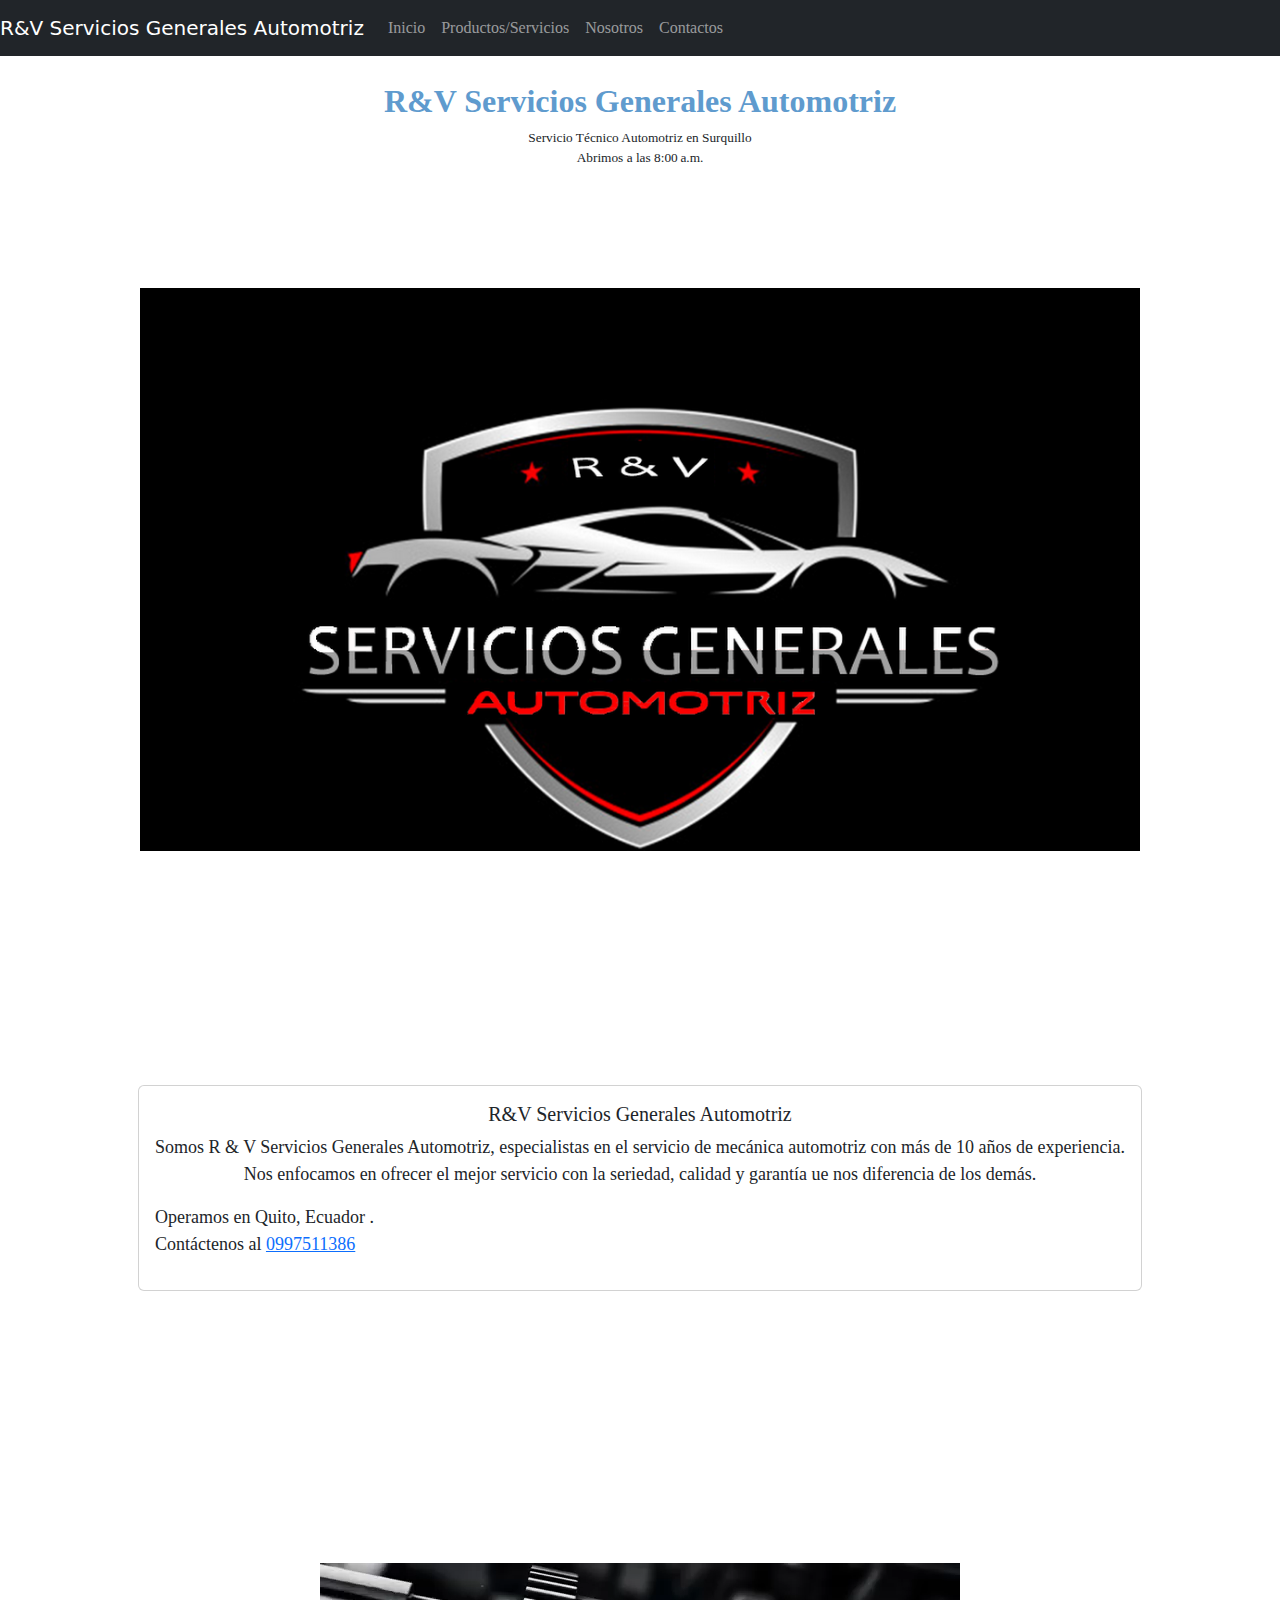
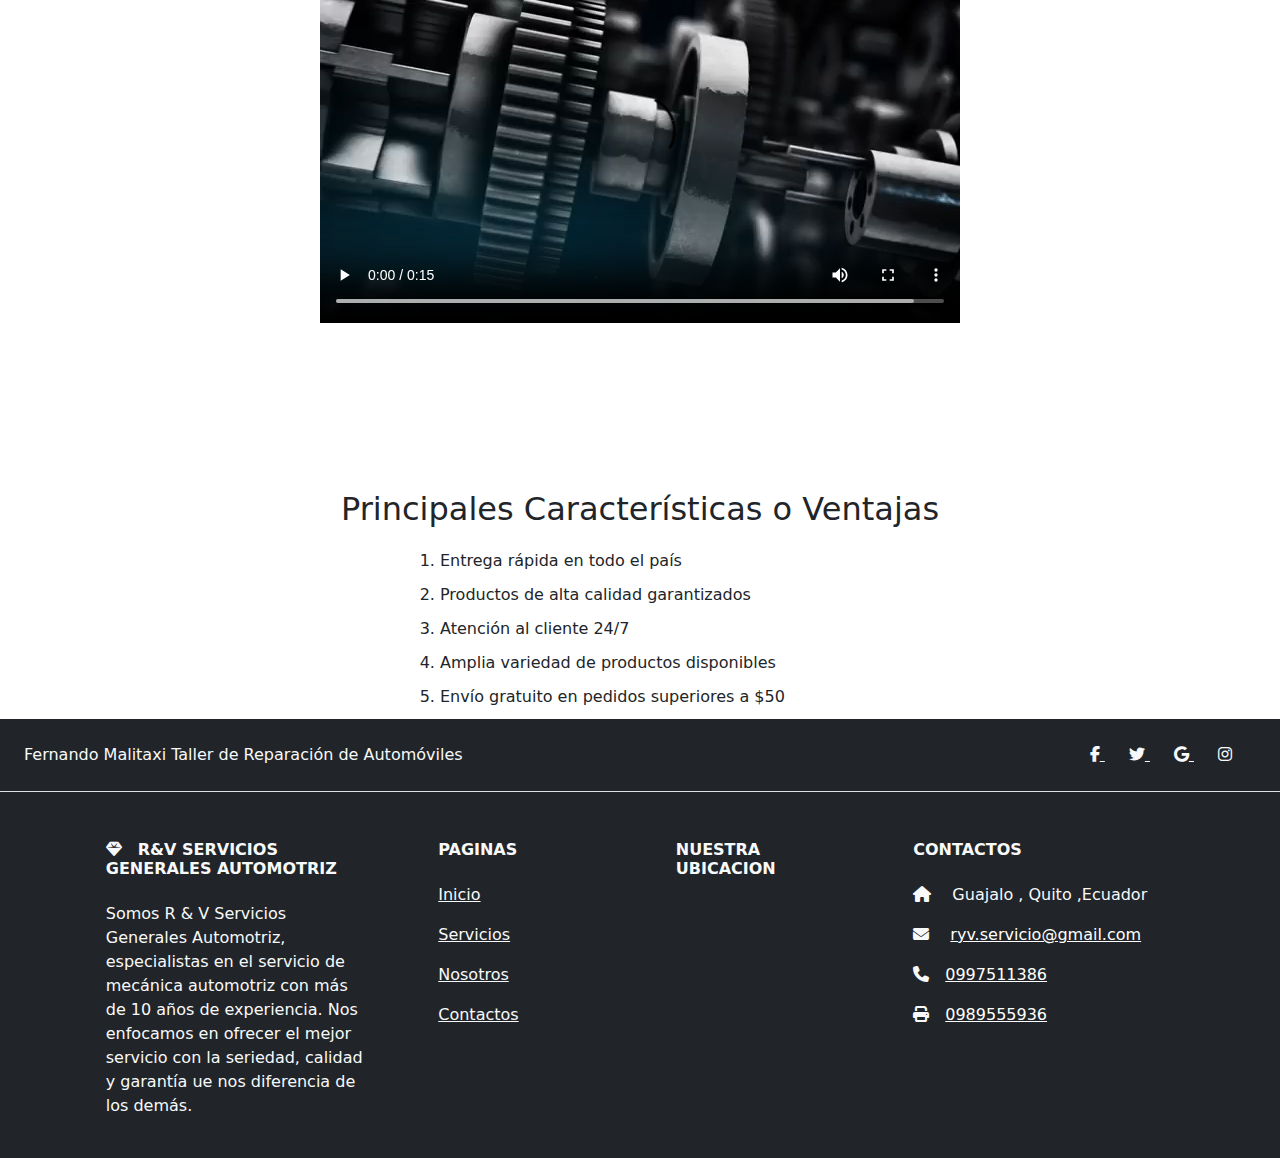
<file: index.html>
<!DOCTYPE html>
<html lang="en">

<head>
    <meta charset="UTF-8">
    <meta name="viewport" content="width=device-width, initial-scale=1.0">
    <title>Mecanica</title>
    <link rel="icon" href="assets/img/mecanica.png">
    <link rel="stylesheet" href="styles/styles.css">
    <link rel="stylesheet" href="styles/bootstrap/bootstrap.min.css">
    <link rel="stylesheet" href="https://cdnjs.cloudflare.com/ajax/libs/font-awesome/6.5.1/css/all.min.css">
    <script src="styles/bootstrap/bootstrap.bundle.min.js"></script>
</head>

<body>
    <header>
        <nav class="navbar navbar-expand-lg navbar-dark bg-dark ">
            <a class="navbar-brand" href="#">R&V Servicios Generales Automotriz</a>
            <button class="navbar-toggler" type="button" data-toggle="collapse" data-target="#navbarSupportedContent"
                aria-controls="navbarSupportedContent" aria-expanded="false" aria-label="Toggle navigation">
                <span class="navbar-toggler-icon"></span>
            </button>
            <div class="collapse navbar-collapse" id="navbarSupportedContent">
                <ul class="navbar-nav mr-auto" id="txt">
                    <li class="nav-item active">
                        <a class="nav-link" href="index.html">Inicio</a>
                    </li>
                    <li class="nav-item">
                        <a class="nav-link" href="productos.html">Productos/Servicios</a>
                    </li>
                    <li class="nav-item">
                        <a class="nav-link" href="nosotros.html">Nosotros</a>
                    </li>
                    <li class="nav-item">
                        <a class="nav-link" href="contacto.html">Contactos</a>
                    </li>
                </ul>
            </div>
        </nav>
        <div class="col-md-12 title">
            <h2><b>R&V Servicios Generales Automotriz</b></h2>
            <p>Servicio Técnico Automotriz en Surquillo <br> Abrimos a las 8:00 a.m.</p>
        </div>
        <div class="container_i">
            <div class="col-md-2"></div>
            <div class="col-md-6 d-flex justify-content-center align-items-center">
                <img src="assets/img/mecanica.png" width="1000px">
            </div>
            <div class="col-md-2"></div>
        </div>
    </header>
    <main>
        <div class="container_t">
            <div class="card text-center">
                <div class="card-body">
                    <h5 class="card-title">R&V Servicios Generales Automotriz</h5>
                    <p class="card-text"> Somos R & V Servicios Generales Automotriz, especialistas en el servicio
                        de mecánica automotriz con más de 10 años de experiencia. <br>
                        Nos enfocamos en ofrecer el mejor servicio con la seriedad, calidad y garantía
                        ue nos diferencia de los demás. <br>
                    <p style="text-align: left;">Operamos en Quito, Ecuador . <br>Contáctenos al <a
                            href="tel:+">0997511386</a></p>
                    </p>
                </div>
            </div>
        </div>
        <div class="container_v">
            <div class="col-md-2"></div>
            <div class="col-md-6 d-flex justify-content-center align-items-center">
                <video controls src="assets/video/intro.mp4" width="5000px"></video>
            </div>
            <div class="col-md-2"></div>
        </div>
        <div class="container_l">
            <h2>Principales Características o Ventajas</h2>
            <ol class="caracteristicas">
                <li>Entrega rápida en todo el país</li>
                <li>Productos de alta calidad garantizados</li>
                <li>Atención al cliente 24/7</li>
                <li>Amplia variedad de productos disponibles</li>
                <li>Envío gratuito en pedidos superiores a $50</li>
            </ol>
        </div>
    </main>
    <footer class="text-center text-lg-start bg-dark text-light">
        <section class="d-flex justify-content-center justify-content-lg-between p-4 border-bottom">
            <div class="me-5 d-none d-lg-block">
                <span>Fernando Malitaxi</span>
                <span>Taller de Reparación de Automóviles</span>
            </div>
            <div>
                <a href="https://www.facebook.com/?locale=es_LA" target="_blank" class="me-4 text-reset">
                    <i class="fab fa-facebook-f"></i>
                </a>
                <a href="https://twitter.com/?lang=es"  target="_blank" class="me-4 text-reset">
                    <i class="fab fa-twitter"></i>
                </a>
                <a href="https://www.google.com/"  target="_blank" class="me-4 text-reset">
                    <i class="fab fa-google"></i>
                </a>
                <a href="https://www.instagram.com/"   target="_blank" class="me-4 text-reset">
                    <i class="fab fa-instagram"></i>
                </a>
            </div>
        </section>

        <section class="">
            <div class="container text-center text-md-start mt-5">
                <div class="row mt-3">
                    <div class="col-md-3 col-lg-4 col-xl-3 mx-auto mb-4">
                        <h6 class="text-uppercase fw-bold mb-4">
                            <i class="fas fa-gem me-3"></i>R&V Servicios Generales Automotriz
                        </h6>
                        <p>
                            Somos R & V Servicios Generales Automotriz, especialistas en el servicio de mecánica
                            automotriz con más de 10 años de experiencia.
                            Nos enfocamos en ofrecer el mejor servicio con la seriedad, calidad y garantía ue nos
                            diferencia de los demás.
                        </p>
                    </div>
                    <div class="col-md-2 col-lg-2 col-xl-2 mx-auto mb-4">
                        <h6 class="text-uppercase fw-bold mb-4">
                            Paginas
                        </h6>
                        <p>
                            <a href="index.html" class="text-reset">Inicio</a>
                        </p>
                        <p>
                            <a href="productos.html" class="text-reset">Servicios</a>
                        </p>
                        <p>
                            <a href="nosotros.html" class="text-reset">Nosotros</a>
                        </p>
                        <p>
                            <a href="contacto.html" class="text-reset">Contactos</a>
                        </p>
                    </div>
                    <div class="col-md-3 col-lg-2 col-xl-2 mx-auto mb-4">
                        <h6 class="text-uppercase fw-bold mb-4">Nuestra ubicacion</h6>
                        <div class="map-container">
                            <iframe
                                src="https://www.google.com/maps/embed?pb=!1m18!1m12!1m3!1d7979.541258671631!2d-78.53299452147003!3d-0.2801429841964349!2m3!1f0!2f0!3f0!3m2!1i1024!2i768!4f13.1!3m3!1m2!1s0x91d5988a8bf96945%3A0x14e40b42a0e47c75!2sGuajalo%2C%20Quito!5e0!3m2!1ses-419!2sec!4v1709213907697!5m2!1ses-419!2sec"
                                width="250" height="200" style="border:0;" allowfullscreen="" loading="lazy"
                                referrerpolicy="no-referrer-when-downgrade"></iframe>
                        </div>
                    </div>
                    <div class="col-md-4 col-lg-3 col-xl-3 mx-auto mb-md-0 mb-4">
                        <h6 class="text-uppercase fw-bold mb-4">Contactos</h6>
                        <p><i class="fas fa-home me-3"></i> Guajalo , Quito ,Ecuador</p>
                        <p>
                            <i class="fas fa-envelope me-3"></i>
                            <a href="mailto:" style="color: white;">ryv.servicio@gmail.com</a>
                        </p>
                        <p><i class="fas fa-phone me-3"></i><a href="tel:+593" style="color: white;">0997511386</a></p>
                        <p><i class="fas fa-print me-3"></i><a href="tel:+593" style="color: white;">0989555936</a></p>
                    </div>
                </div>
            </div>
        </section>
    </footer>
</body>

</html>
</file>
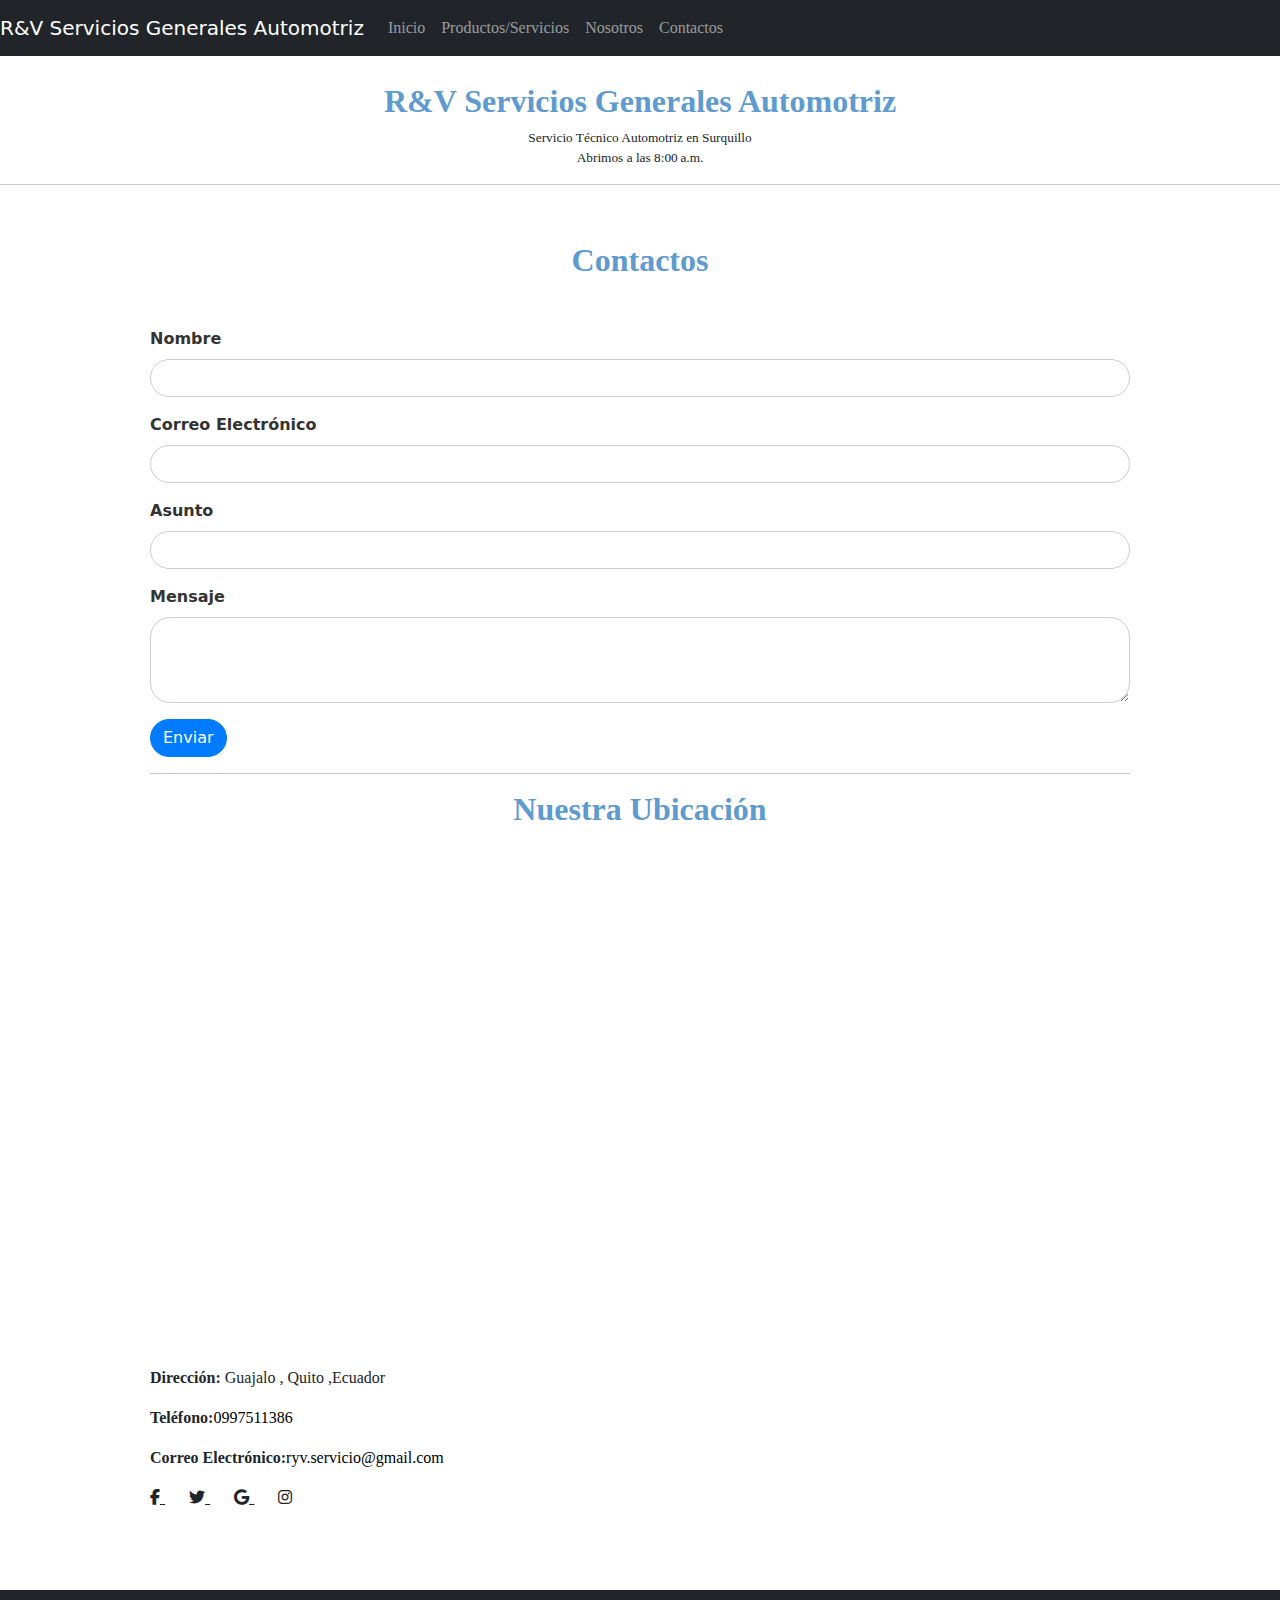
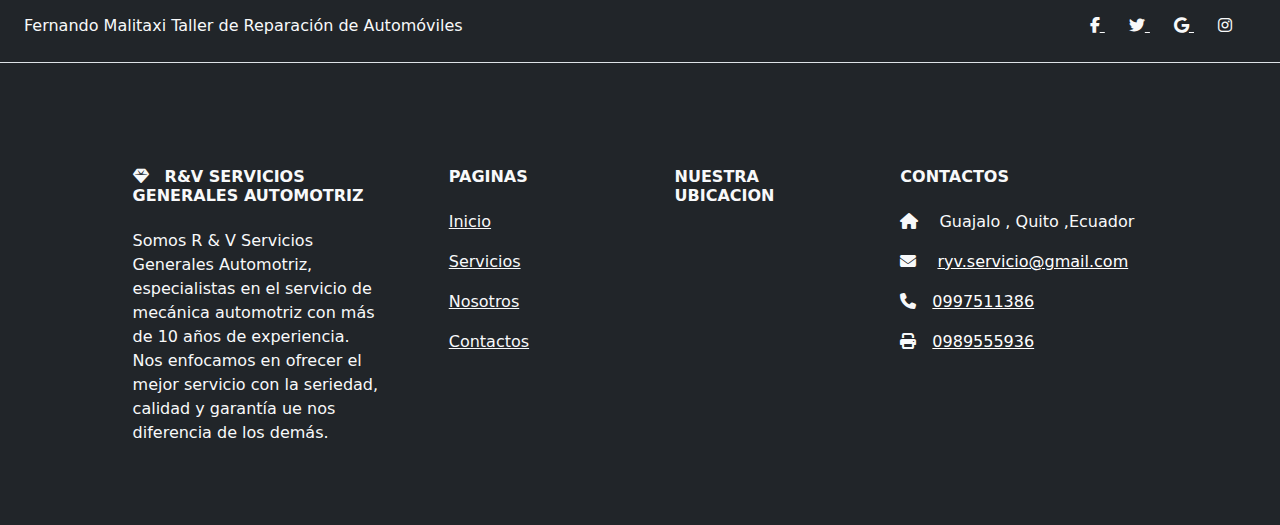
<file: contacto.html>
<!DOCTYPE html>
<html lang="en">

<head>
    <meta charset="UTF-8">
    <meta name="viewport" content="width=device-width, initial-scale=1.0">
    <title>Mecanica</title>
    <link rel="icon" href="assets/img/mecanica.png">
    <link rel="stylesheet" href="styles/styles.css">
    <link rel="stylesheet" href="styles/bootstrap/bootstrap.min.css">
    <link rel="stylesheet" href="https://cdnjs.cloudflare.com/ajax/libs/font-awesome/6.5.1/css/all.min.css">
    <script src="styles/bootstrap/bootstrap.bundle.min.js"></script>
    <style>
        .container {
            padding: 40px;
        }
        .form-label {
            color: #333;
            font-weight: bold;
        }
        .form-control {
            border-radius: 20px;
            border-color: #ccc;
        }
        .btn-primary {
            border-radius: 20px;
            background-color: #007bff;
            border-color: #007bff;
        }
        .btn-primary:hover {
            background-color: #0056b3;
            border-color: #0056b3;
        }
        .map-container {
            margin-top: 40px;
        }
        .contact-info {
            margin-top: 40px;
            font-family: 'Times New Roman', Times, serif;
        }
        .social-links a {
            margin-right: 10px;
        }
        .social-links a i {
            font-size: 20px;
        }
    </style>
</head>

<body>
    <header>
        <nav class="navbar navbar-expand-lg navbar-dark bg-dark ">
            <a class="navbar-brand" href="#">R&V Servicios Generales Automotriz</a>
            <button class="navbar-toggler" type="button" data-toggle="collapse" data-target="#navbarSupportedContent"
                aria-controls="navbarSupportedContent" aria-expanded="false" aria-label="Toggle navigation">
                <span class="navbar-toggler-icon"></span>
            </button>
            <div class="collapse navbar-collapse" id="navbarSupportedContent">
                <ul class="navbar-nav mr-auto" id="txt">
                    <li class="nav-item active">
                        <a class="nav-link" href="index.html">Inicio</a>
                    </li>
                    <li class="nav-item">
                        <a class="nav-link" href="productos.html">Productos/Servicios</a>
                    </li>
                    <li class="nav-item">
                        <a class="nav-link" href="nosotros.html">Nosotros</a>
                    </li>
                    <li class="nav-item">
                        <a class="nav-link" href="contacto.html">Contactos</a>
                    </li>
                </ul>
            </div>
        </nav>
        <div class="col-md-12 title">
            <h2><b>R&V Servicios Generales Automotriz</b></h2>
            <p>Servicio Técnico Automotriz en Surquillo <br> Abrimos a las 8:00 a.m.</p>
        </div>
    </header>
    <hr style="margin-top: -2%;">
    <main class="d-flex justify-content-center align-items-center">
        <div class="container" id="contactos">
            <h2 class="text-center"><b>Contactos</b></h2>
            <div class="container">        
                <!-- Formulario de Contacto -->
                <form action="#" method="post">
                    <div class="mb-3">
                        <label for="nombre" class="form-label">Nombre</label>
                        <input type="text" class="form-control" id="nombre" name="nombre" required>
                    </div>
                    <div class="mb-3">
                        <label for="email" class="form-label">Correo Electrónico</label>
                        <input type="email" class="form-control" id="email" name="email" required>
                    </div>
                    <div class="mb-3">
                        <label for="asunto" class="form-label">Asunto</label>
                        <input type="text" class="form-control" id="asunto" name="asunto" required>
                    </div>
                    <div class="mb-3">
                        <label for="mensaje" class="form-label">Mensaje</label>
                        <textarea class="form-control" id="mensaje" name="mensaje" rows="3" required></textarea>
                    </div>
                    <button type="submit" class="btn btn-primary">Enviar</button>
                </form>
                <hr>
                <h2 class="text-center"><b>Nuestra Ubicación</b></h2>
                <!-- Mapa de Ubicación -->
                <div class="map-container">
                    <iframe src="https://www.google.com/maps/embed?pb=!1m18!1m12!1m3!1d7979.541258671631!2d-78.53299452147003!3d-0.2801429841964349!2m3!1f0!2f0!3f0!3m2!1i1024!2i768!4f13.1!3m3!1m2!1s0x91d5988a8bf96945%3A0x14e40b42a0e47c75!2sGuajalo%2C%20Quito!5e0!3m2!1ses-419!2sec!4v1709213907697!5m2!1ses-419!2sec" width="1150" height="450" style="border:0;" allowfullscreen="" loading="lazy"></iframe>
                </div>
    
                <!-- Información de Contacto Adicional -->
                <div class="contact-info">
                    <p><strong>Dirección:</strong> Guajalo , Quito ,Ecuador</p>
                    <p><strong>Teléfono:</strong><a href="tel:+593" style="text-decoration: none; color: black  ;">0997511386</a></p>
                    <p><strong>Correo Electrónico:</strong><a href="mailto:" style="text-decoration: none; color: black;">ryv.servicio@gmail.com</a>
                    </p>
                </div>
    
                <!-- Enlaces a Redes Sociales -->
                <div>
                    <a href="https://www.facebook.com/?locale=es_LA" target="_blank" class="me-4 text-reset">
                        <i class="fab fa-facebook-f"></i>
                    </a>
                    <a href="https://twitter.com/?lang=es"  target="_blank" class="me-4 text-reset">
                        <i class="fab fa-twitter"></i>
                    </a>
                    <a href="https://www.google.com/"  target="_blank" class="me-4 text-reset">
                        <i class="fab fa-google"></i>
                    </a>
                    <a href="https://www.instagram.com/"   target="_blank" class="me-4 text-reset">
                        <i class="fab fa-instagram"></i>
                    </a>
                </div>
            </div>
        </div>
    </main>
    
    <footer class="text-center text-lg-start bg-dark text-light">
        <section class="d-flex justify-content-center justify-content-lg-between p-4 border-bottom">
            <div class="me-5 d-none d-lg-block">
                <span>Fernando Malitaxi</span>
                <span>Taller de Reparación de Automóviles</span>
            </div>
            <div>
                <a href="https://www.facebook.com/?locale=es_LA" target="_blank" class="me-4 text-reset">
                    <i class="fab fa-facebook-f"></i>
                </a>
                <a href="https://twitter.com/?lang=es"  target="_blank" class="me-4 text-reset">
                    <i class="fab fa-twitter"></i>
                </a>
                <a href="https://www.google.com/"  target="_blank" class="me-4 text-reset">
                    <i class="fab fa-google"></i>
                </a>
                <a href="https://www.instagram.com/"   target="_blank" class="me-4 text-reset">
                    <i class="fab fa-instagram"></i>
                </a>
            </div>
        </section>

        <section class="">
            <div class="container text-center text-md-start mt-5">
                <div class="row mt-3">
                    <div class="col-md-3 col-lg-4 col-xl-3 mx-auto mb-4">
                        <h6 class="text-uppercase fw-bold mb-4">
                            <i class="fas fa-gem me-3"></i>R&V Servicios Generales Automotriz
                        </h6>
                        <p>
                            Somos R & V Servicios Generales Automotriz, especialistas en el servicio de mecánica
                            automotriz con más de 10 años de experiencia.
                            Nos enfocamos en ofrecer el mejor servicio con la seriedad, calidad y garantía ue nos
                            diferencia de los demás.
                        </p>
                    </div>
                    <div class="col-md-2 col-lg-2 col-xl-2 mx-auto mb-4">
                        <h6 class="text-uppercase fw-bold mb-4">
                            Paginas
                        </h6>
                        <p>
                            <a href="index.html" class="text-reset">Inicio</a>
                        </p>
                        <p>
                            <a href="productos.html" class="text-reset">Servicios</a>
                        </p>
                        <p>
                            <a href="nosotros.html" class="text-reset">Nosotros</a>
                        </p>
                        <p>
                            <a href="contacto.html" class="text-reset">Contactos</a>
                        </p>
                    </div>
                    <div class="col-md-3 col-lg-2 col-xl-2 mx-auto mb-4">
                        <h6 class="text-uppercase fw-bold mb-4">Nuestra ubicacion</h6>
                        <div class="map-container">
                            <iframe
                                src="https://www.google.com/maps/embed?pb=!1m18!1m12!1m3!1d7979.541258671631!2d-78.53299452147003!3d-0.2801429841964349!2m3!1f0!2f0!3f0!3m2!1i1024!2i768!4f13.1!3m3!1m2!1s0x91d5988a8bf96945%3A0x14e40b42a0e47c75!2sGuajalo%2C%20Quito!5e0!3m2!1ses-419!2sec!4v1709213907697!5m2!1ses-419!2sec"
                                width="250" height="200" style="border:0;" allowfullscreen="" loading="lazy"
                                referrerpolicy="no-referrer-when-downgrade"></iframe>
                        </div>
                    </div>
                    <div class="col-md-4 col-lg-3 col-xl-3 mx-auto mb-md-0 mb-4">
                        <h6 class="text-uppercase fw-bold mb-4">Contactos</h6>
                        <p><i class="fas fa-home me-3"></i> Guajalo , Quito ,Ecuador</p>
                        <p>
                            <i class="fas fa-envelope me-3"></i>
                            <a href="mailto:" style="color: white;">ryv.servicio@gmail.com</a>
                        </p>
                        <p><i class="fas fa-phone me-3"></i><a href="tel:+593" style="color: white;">0997511386</a></p>
                        <p><i class="fas fa-print me-3"></i><a href="tel:+593" style="color: white;">0989555936</a></p>
                    </div>
                </div>
            </div>
        </section>
    </footer>
</body>

</html>
</file>
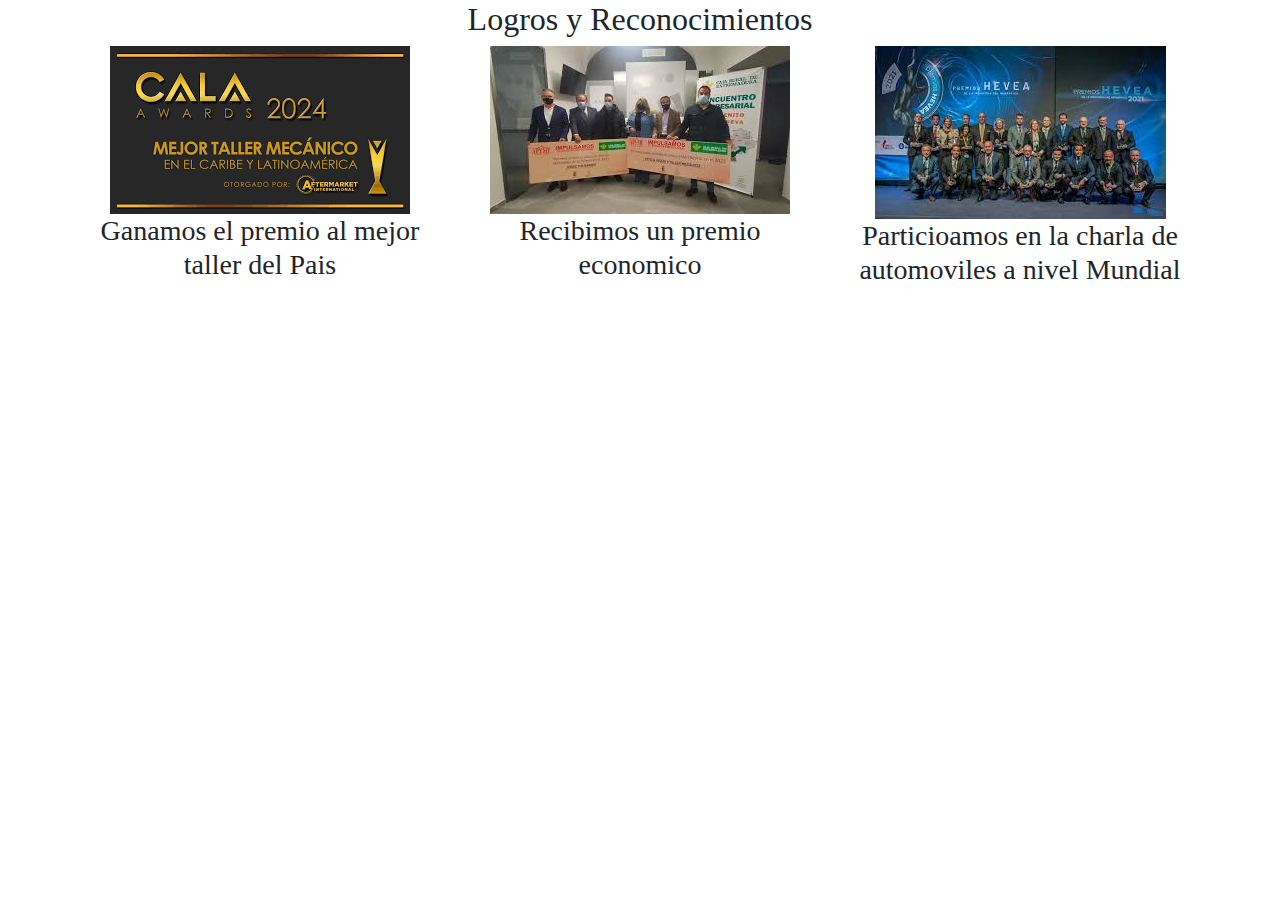
<file: logros.html>
<!DOCTYPE html>
<html lang="es">
<head>
  <meta charset="UTF-8">
  <meta name="viewport" content="width=device-width, initial-scale=1.0">
  <title>Logros y Reconocimientos</title>
  <!-- Bootstrap CSS -->
  <link href="https://stackpath.bootstrapcdn.com/bootstrap/4.5.2/css/bootstrap.min.css" rel="stylesheet">
  <style>
    .logros-list li {
      list-style-type: none;
    }
    .logro-item {
      margin-bottom: 20px;
    }
    h2{
        font-family: 'Times New Roman', Times, serif;
    }
    .logro-item h3{
        font-family: 'Times New Roman', Times, serif;
    }
  </style>
</head>
<body>
  <div class="container">
    <h2 class="text-center">Logros y Reconocimientos</h2>
    <div class="row">
      <div class="col-md-4">
        <div class="logro-item text-center">
          <img src="assets/img/p1.png" alt="Logro 2" class="img-fluid">
          <h3>Ganamos el premio al mejor taller del Pais</h3>
        </div>
      </div>
      <div class="col-md-4">
        <div class="logro-item text-center">
          <img src="assets/img/p2.jpg" alt="Logro 3" class="img-fluid">
          <h3>Recibimos un premio economico</h3>
        </div>
      </div>
      <div class="col-md-4">
        <div class="logro-item text-center">
          <img src="assets/img/p3.jpg" alt="Logro 2" class="img-fluid">
          <h3>Particioamos en la charla de automoviles a nivel Mundial</h3>
        </div>
      </div>
    </div>
  </div>
  <!-- Bootstrap JS y jQuery (opcional, si necesitas funcionalidades de Bootstrap como los modals o dropdowns) -->
  <script src="https://code.jquery.com/jquery-3.5.1.slim.min.js"></script>
  <script src="https://cdn.jsdelivr.net/npm/@popperjs/core@2.5.4/dist/umd/popper.min.js"></script>
  <script src="https://stackpath.bootstrapcdn.com/bootstrap/4.5.2/js/bootstrap.min.js"></script>
</body>
</html>
</file>
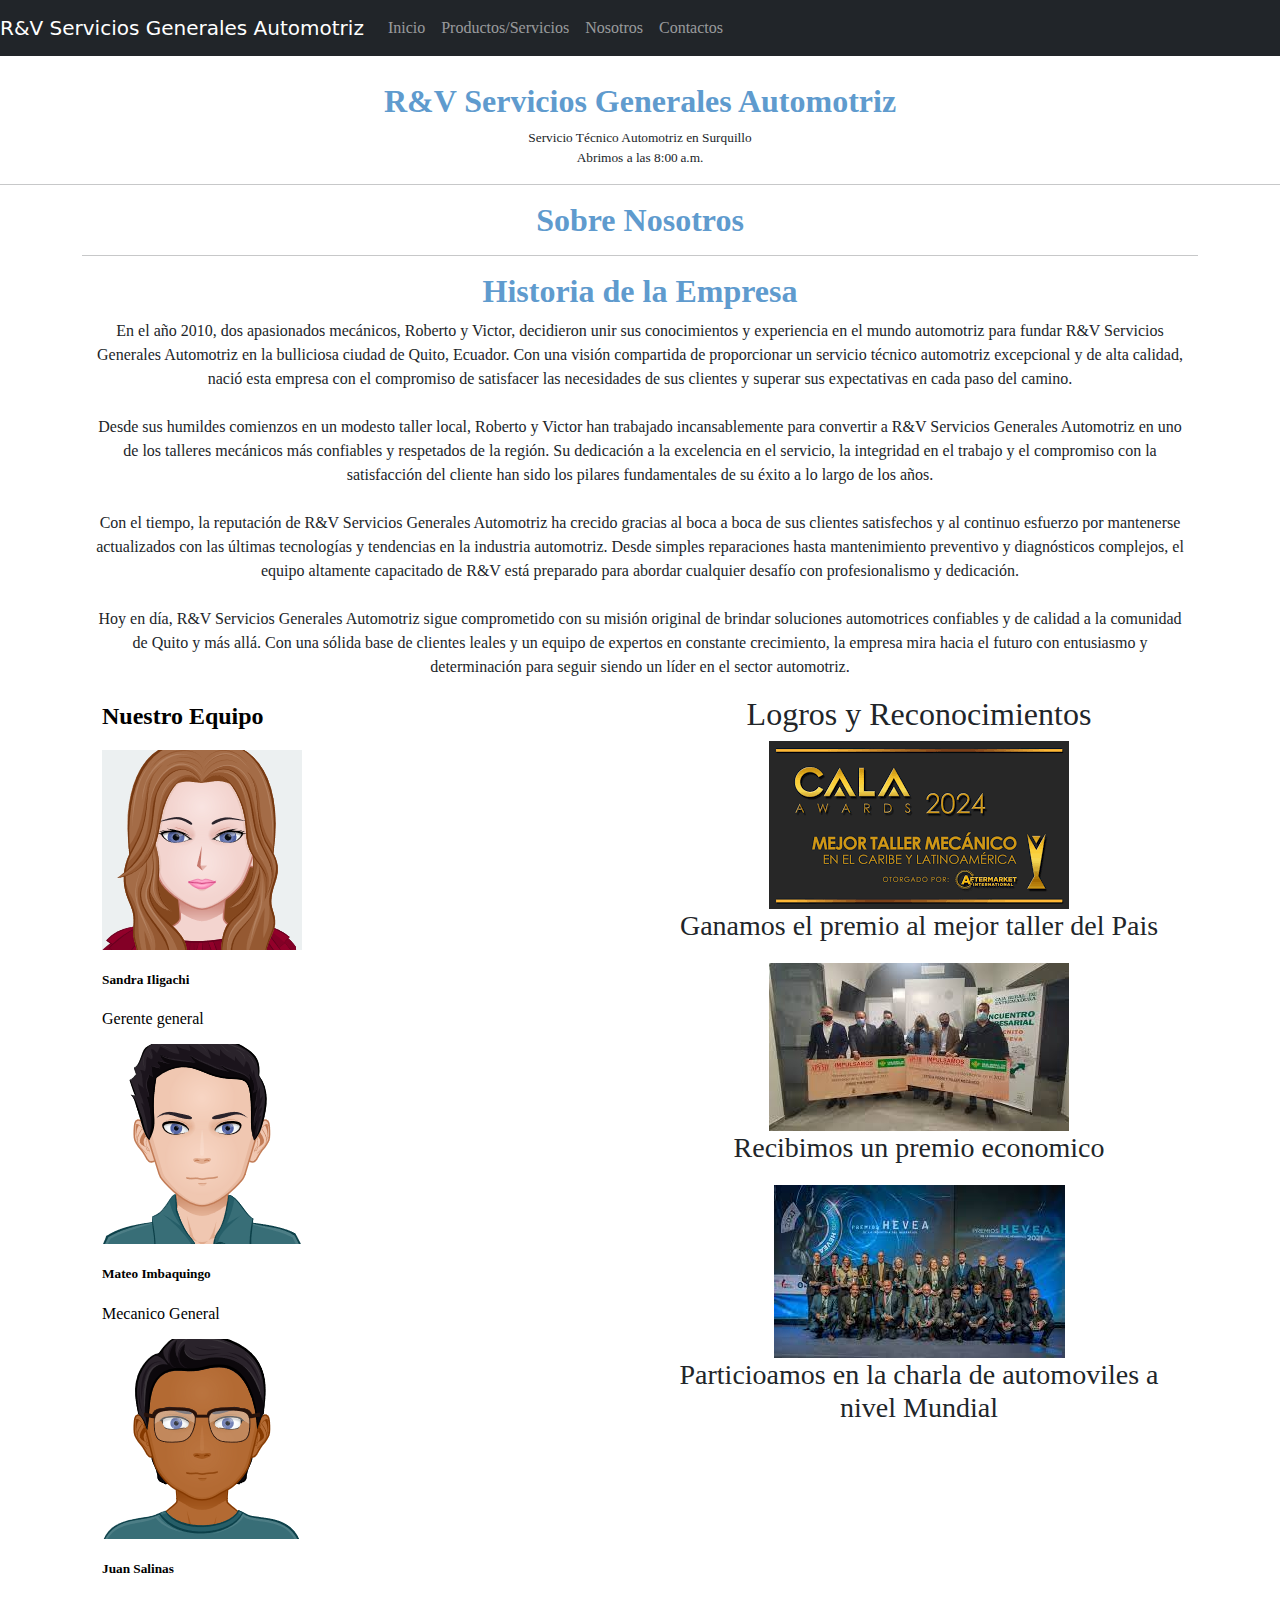
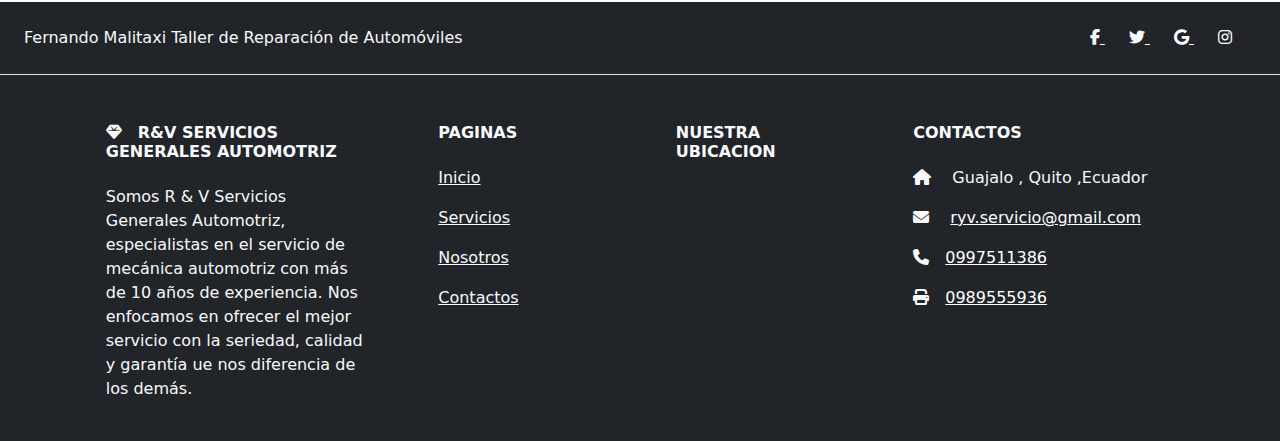
<file: nosotros.html>
<!DOCTYPE html>
<html lang="en">

<head>
    <meta charset="UTF-8">
    <meta name="viewport" content="width=device-width, initial-scale=1.0">
    <title>Mecanica</title>
    <link rel="icon" href="assets/img/mecanica.png">
    <link rel="stylesheet" href="styles/styles.css">
    <link rel="stylesheet" href="styles/bootstrap/bootstrap.min.css">
    <link rel="stylesheet" href="https://cdnjs.cloudflare.com/ajax/libs/font-awesome/6.5.1/css/all.min.css">
    <script src="styles/bootstrap/bootstrap.bundle.min.js"></script>
</head>

<body>
    <header>
        <nav class="navbar navbar-expand-lg navbar-dark bg-dark ">
            <a class="navbar-brand" href="#">R&V Servicios Generales Automotriz</a>
            <button class="navbar-toggler" type="button" data-toggle="collapse" data-target="#navbarSupportedContent"
                aria-controls="navbarSupportedContent" aria-expanded="false" aria-label="Toggle navigation">
                <span class="navbar-toggler-icon"></span>
            </button>
            <div class="collapse navbar-collapse" id="navbarSupportedContent">
                <ul class="navbar-nav mr-auto" id="txt">
                    <li class="nav-item active">
                        <a class="nav-link" href="index.html">Inicio</a>
                    </li>
                    <li class="nav-item">
                        <a class="nav-link" href="productos.html">Productos/Servicios</a>
                    </li>
                    <li class="nav-item">
                        <a class="nav-link" href="nosotros.html">Nosotros</a>
                    </li>
                    <li class="nav-item">
                        <a class="nav-link" href="contacto.html">Contactos</a>
                    </li>
                </ul>
            </div>
        </nav>
        <div class="col-md-12 title">
            <h2><b>R&V Servicios Generales Automotriz</b></h2>
            <p>Servicio Técnico Automotriz en Surquillo <br> Abrimos a las 8:00 a.m.</p>
        </div>
    </header>
    <hr style="margin-top: -2%;">
    <main>
        <div class="container" id="nosotros">
            <h2><b>Sobre Nosotros </b></h2>
            <hr>
            <div class="container">
                <!-- Historia de la empresa -->
                <h2><b>Historia de la Empresa</b></h2>
                <p style="text-align: center; font-family: 'Times New Roman', Times, serif;">
                    En el año 2010, dos apasionados mecánicos, Roberto y Victor, decidieron unir sus conocimientos y
                    experiencia en el mundo automotriz para fundar R&V Servicios Generales Automotriz en la bulliciosa
                    ciudad de Quito, Ecuador. Con una visión compartida de proporcionar un servicio técnico automotriz
                    excepcional y de alta calidad, nació esta empresa con el compromiso de satisfacer las necesidades de
                    sus clientes y superar sus expectativas en cada paso del camino.
                    <br><br>
                    Desde sus humildes comienzos en un modesto taller local, Roberto y Victor han trabajado
                    incansablemente para convertir a R&V Servicios Generales Automotriz en uno de los talleres mecánicos
                    más confiables y respetados de la región. Su dedicación a la excelencia en el servicio, la
                    integridad en el trabajo y el compromiso con la satisfacción del cliente han sido los pilares
                    fundamentales de su éxito a lo largo de los años.
                    <br><br>
                    Con el tiempo, la reputación de R&V Servicios Generales Automotriz ha crecido gracias al boca a boca
                    de sus clientes satisfechos y al continuo esfuerzo por mantenerse actualizados con las últimas
                    tecnologías y tendencias en la industria automotriz. Desde simples reparaciones hasta mantenimiento
                    preventivo y diagnósticos complejos, el equipo altamente capacitado de R&V está preparado para
                    abordar cualquier desafío con profesionalismo y dedicación.
                    <br><br>
                    Hoy en día, R&V Servicios Generales Automotriz sigue comprometido con su misión original de brindar
                    soluciones automotrices confiables y de calidad a la comunidad de Quito y más allá. Con una sólida
                    base de clientes leales y un equipo de expertos en constante crecimiento, la empresa mira hacia el
                    futuro con entusiasmo y determinación para seguir siendo un líder en el sector automotriz.
                </p>

                <div class="row">
                    <div class="col-md-6">
                        <!-- Primer iframe -->
                        <iframe src="equipo.html" width="100%" height="900" frameborder="0"></iframe>
                    </div>
                    <div class="col-md-6">
                        <!-- Segundo iframe -->
                        <iframe src="logros.html" width="100%" height="900" frameborder="0"></iframe>
                    </div>
                </div>
            </div>
        </div>
    </main>
    <footer class="text-center text-lg-start bg-dark text-light">
        <section class="d-flex justify-content-center justify-content-lg-between p-4 border-bottom">
            <div class="me-5 d-none d-lg-block">
                <span>Fernando Malitaxi</span>
                <span>Taller de Reparación de Automóviles</span>
            </div>
            <div>
                <a href="https://www.facebook.com/?locale=es_LA" target="_blank" class="me-4 text-reset">
                    <i class="fab fa-facebook-f"></i>
                </a>
                <a href="https://twitter.com/?lang=es"  target="_blank" class="me-4 text-reset">
                    <i class="fab fa-twitter"></i>
                </a>
                <a href="https://www.google.com/"  target="_blank" class="me-4 text-reset">
                    <i class="fab fa-google"></i>
                </a>
                <a href="https://www.instagram.com/"   target="_blank" class="me-4 text-reset">
                    <i class="fab fa-instagram"></i>
                </a>
            </div>
        </section>

        <section class="">
            <div class="container text-center text-md-start mt-5">
                <div class="row mt-3">
                    <div class="col-md-3 col-lg-4 col-xl-3 mx-auto mb-4">
                        <h6 class="text-uppercase fw-bold mb-4">
                            <i class="fas fa-gem me-3"></i>R&V Servicios Generales Automotriz
                        </h6>
                        <p>
                            Somos R & V Servicios Generales Automotriz, especialistas en el servicio de mecánica
                            automotriz con más de 10 años de experiencia.
                            Nos enfocamos en ofrecer el mejor servicio con la seriedad, calidad y garantía ue nos
                            diferencia de los demás.
                        </p>
                    </div>
                    <div class="col-md-2 col-lg-2 col-xl-2 mx-auto mb-4">
                        <h6 class="text-uppercase fw-bold mb-4">
                            Paginas
                        </h6>
                        <p>
                            <a href="index.html" class="text-reset">Inicio</a>
                        </p>
                        <p>
                            <a href="productos.html" class="text-reset">Servicios</a>
                        </p>
                        <p>
                            <a href="nosotros.html" class="text-reset">Nosotros</a>
                        </p>
                        <p>
                            <a href="contacto.html" class="text-reset">Contactos</a>
                        </p>
                    </div>
                    <div class="col-md-3 col-lg-2 col-xl-2 mx-auto mb-4">
                        <h6 class="text-uppercase fw-bold mb-4">Nuestra ubicacion</h6>
                        <div class="map-container">
                            <iframe
                                src="https://www.google.com/maps/embed?pb=!1m18!1m12!1m3!1d7979.541258671631!2d-78.53299452147003!3d-0.2801429841964349!2m3!1f0!2f0!3f0!3m2!1i1024!2i768!4f13.1!3m3!1m2!1s0x91d5988a8bf96945%3A0x14e40b42a0e47c75!2sGuajalo%2C%20Quito!5e0!3m2!1ses-419!2sec!4v1709213907697!5m2!1ses-419!2sec"
                                width="250" height="200" style="border:0;" allowfullscreen="" loading="lazy"
                                referrerpolicy="no-referrer-when-downgrade"></iframe>
                        </div>
                    </div>
                    <div class="col-md-4 col-lg-3 col-xl-3 mx-auto mb-md-0 mb-4">
                        <h6 class="text-uppercase fw-bold mb-4">Contactos</h6>
                        <p><i class="fas fa-home me-3"></i> Guajalo , Quito ,Ecuador</p>
                        <p>
                            <i class="fas fa-envelope me-3"></i>
                            <a href="mailto:" style="color: white;">ryv.servicio@gmail.com</a>
                        </p>
                        <p><i class="fas fa-phone me-3"></i><a href="tel:+593" style="color: white;">0997511386</a></p>
                        <p><i class="fas fa-print me-3"></i><a href="tel:+593" style="color: white;">0989555936</a></p>
                    </div>
                </div>
            </div>
        </section>
    </footer>
</body>

</html>
</file>
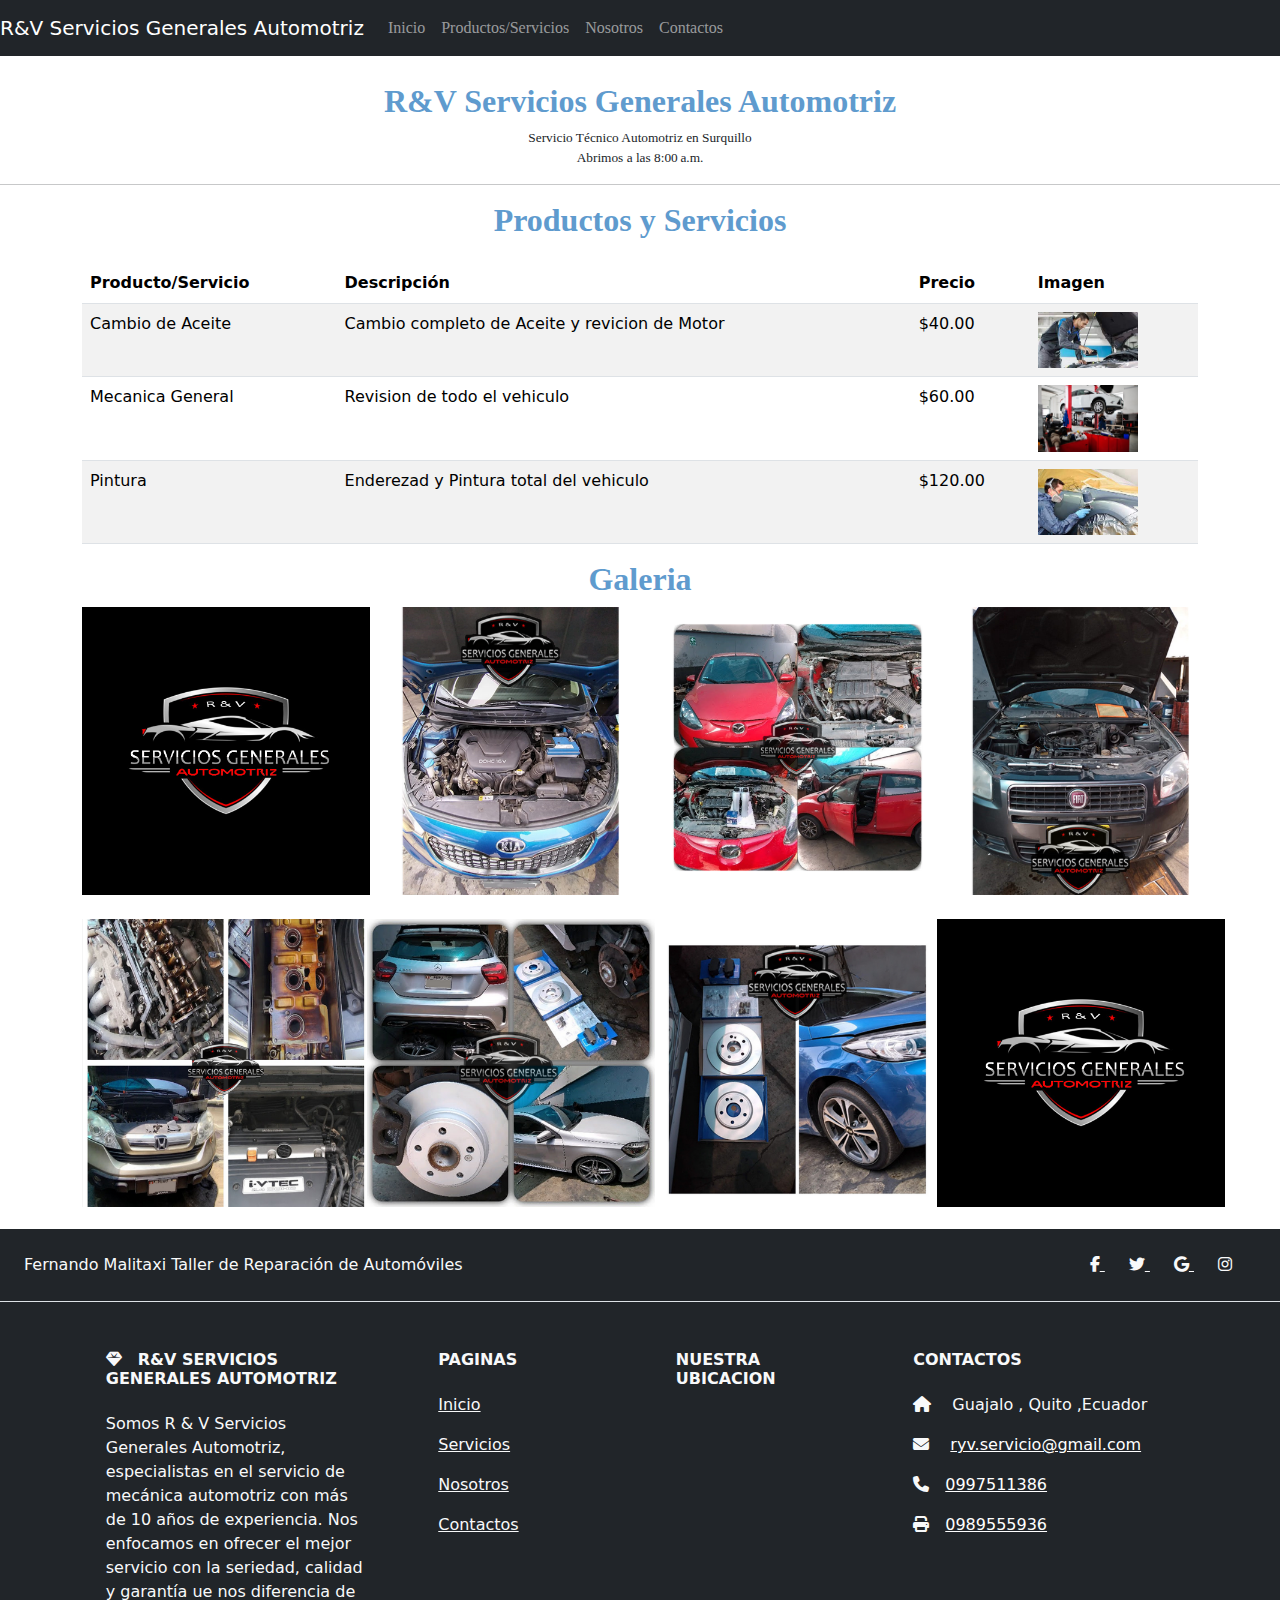
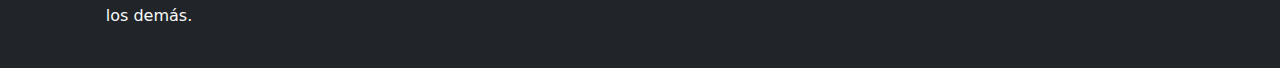
<file: productos.html>
<!DOCTYPE html>
<html lang="en">

<head>
    <meta charset="UTF-8">
    <meta name="viewport" content="width=device-width, initial-scale=1.0">
    <title>Mecanica</title>
    <link rel="icon" href="assets/img/mecanica.png">
    <link rel="stylesheet" href="styles/styles.css">
    <link rel="stylesheet" href="styles/bootstrap/bootstrap.min.css">
    <link rel="stylesheet" href="https://cdnjs.cloudflare.com/ajax/libs/font-awesome/6.5.1/css/all.min.css">
    <script src="styles/bootstrap/bootstrap.bundle.min.js"></script>
</head>

<body>
    <header>
        <nav class="navbar navbar-expand-lg navbar-dark bg-dark ">
            <a class="navbar-brand" href="#">R&V Servicios Generales Automotriz</a>
            <button class="navbar-toggler" type="button" data-toggle="collapse" data-target="#navbarSupportedContent"
                aria-controls="navbarSupportedContent" aria-expanded="false" aria-label="Toggle navigation">
                <span class="navbar-toggler-icon"></span>
            </button>
            <div class="collapse navbar-collapse" id="navbarSupportedContent">
                <ul class="navbar-nav mr-auto" id="txt">
                    <li class="nav-item active">
                        <a class="nav-link" href="index.html">Inicio</a>
                    </li>
                    <li class="nav-item">
                        <a class="nav-link" href="productos.html">Productos/Servicios</a>
                    </li>
                    <li class="nav-item">
                        <a class="nav-link" href="nosotros.html">Nosotros</a>
                    </li>
                    <li class="nav-item">
                        <a class="nav-link" href="contacto.html">Contactos</a>
                    </li>
                </ul>
            </div>
        </nav>
        <div class="col-md-12 title">
            <h2><b>R&V Servicios Generales Automotriz</b></h2>
            <p>Servicio Técnico Automotriz en Surquillo <br> Abrimos a las 8:00 a.m.</p>
        </div>
    </header>
    <hr style="margin-top: -2%;">
    <main>
        <div class="container" id="product">
            <h2><b>Productos y Servicios </b></h2>
            <div class="row mt-4">
                <div class="col-md-12">
                    <table class="table table-striped">
                        <thead>
                            <tr>
                                <th>Producto/Servicio</th>
                                <th>Descripción</th>
                                <th>Precio</th>
                                <th>Imagen</th>
                            </tr>
                        </thead>
                        <tbody>
                            <tr>
                                <td>Cambio de Aceite</td>
                                <td>Cambio completo de Aceite y revicion de Motor</td>
                                <td>$40.00</td>
                                <td><img src="assets/img/mecanica 2.jpg" alt="Producto 1" class="img-fluid"
                                        style="max-width: 100px;"></td>
                            </tr>
                            <tr>
                                <td>Mecanica General</td>
                                <td>Revision de todo el vehiculo</td>
                                <td>$60.00</td>
                                <td><img src="assets/img/mecanica1.jpg" alt="Producto 2" class="img-fluid"
                                        style="max-width: 100px;"></td>
                            </tr>
                            <tr>
                                <td>Pintura</td>
                                <td>Enderezad y Pintura total del vehiculo</td>
                                <td>$120.00</td>
                                <td><img src="assets/img/mecanica 3.jpg" alt="Producto 3" class="img-fluid"
                                        style="max-width: 100px;"></td>
                            </tr>
                            <!-- Agrega más filas según sea necesario -->
                        </tbody>
                    </table>
                </div>
            </div>
        </div>
        <!-- carrusel -->
        <div class="container" id="carrusel">
            <h2><b>Galeria</b></h2>
            <div class="row" style="margin-bottom: 2%;">
                <div class="col-lg-3">
                    <div class="" style="width: 18rem;">
                        <img src="assets/img/Mantenimiento 6.png" class="card-img-top" alt="...">
                    </div>
                </div>
                <div class="col-lg-3">
                    <div class="" style="width: 18rem;">
                        <img src="assets/img/Mantenimiento.png" class="card-img-top" alt="...">
                    </div>
                </div>
                <div class="col-lg-3">
                    <div class="" style="width: 18rem;">
                        <img src="assets/img/Mantenimiento 1.png" class="card-img-top" alt="...">
                    </div>
                </div>
                <div class="col-lg-3">
                    <div class="" style="width: 18rem;">
                        <img src="assets/img/Mantenimiento 2.png" class="card-img-top" alt="...">
                    </div>
                </div>
                <div class="col-lg-3 mt-4">
                    <div class="" style="width: 18rem;">
                        <img src="assets/img/Mantenimiento3.png" class="card-img-top" alt="...">
                    </div>
                </div>
                <div class="col-lg-3 mt-4">
                    <div class="" style="width: 18rem;">
                        <img src="assets/img/Mantenimiento 4.png" class="card-img-top" alt="...">
                    </div>
                </div>
                <div class="col-lg-3 mt-4">
                    <div class="" style="width: 18rem;">
                        <img src="assets/img/Mantenimiento 5.png" class="card-img-top" alt="...">
                    </div>
                </div>
                <div class="col-lg-3 mt-4">
                    <div class="" style="width: 18rem;">
                        <img src="assets/img/Mantenimiento 6.png" class="card-img-top" alt="...">
                    </div>
                </div>
            </div>
        </div>
    </main>
    <footer class="text-center text-lg-start bg-dark text-light">
        <section class="d-flex justify-content-center justify-content-lg-between p-4 border-bottom">
            <div class="me-5 d-none d-lg-block">
                <span>Fernando Malitaxi</span>
                <span>Taller de Reparación de Automóviles</span>
            </div>
            <div>
                <a href="https://www.facebook.com/?locale=es_LA" target="_blank" class="me-4 text-reset">
                    <i class="fab fa-facebook-f"></i>
                </a>
                <a href="https://twitter.com/?lang=es"  target="_blank" class="me-4 text-reset">
                    <i class="fab fa-twitter"></i>
                </a>
                <a href="https://www.google.com/"  target="_blank" class="me-4 text-reset">
                    <i class="fab fa-google"></i>
                </a>
                <a href="https://www.instagram.com/"   target="_blank" class="me-4 text-reset">
                    <i class="fab fa-instagram"></i>
                </a>
            </div>
        </section>

        <section class="">
            <div class="container text-center text-md-start mt-5">
                <div class="row mt-3">
                    <div class="col-md-3 col-lg-4 col-xl-3 mx-auto mb-4">
                        <h6 class="text-uppercase fw-bold mb-4">
                            <i class="fas fa-gem me-3"></i>R&V Servicios Generales Automotriz
                        </h6>
                        <p>
                            Somos R & V Servicios Generales Automotriz, especialistas en el servicio de mecánica
                            automotriz con más de 10 años de experiencia.
                            Nos enfocamos en ofrecer el mejor servicio con la seriedad, calidad y garantía ue nos
                            diferencia de los demás.
                        </p>
                    </div>
                    <div class="col-md-2 col-lg-2 col-xl-2 mx-auto mb-4">
                        <h6 class="text-uppercase fw-bold mb-4">
                            Paginas
                        </h6>
                        <p>
                            <a href="index.html" class="text-reset">Inicio</a>
                        </p>
                        <p>
                            <a href="productos.html" class="text-reset">Servicios</a>
                        </p>
                        <p>
                            <a href="nosotros.html" class="text-reset">Nosotros</a>
                        </p>
                        <p>
                            <a href="contacto.html" class="text-reset">Contactos</a>
                        </p>
                    </div>
                    <div class="col-md-3 col-lg-2 col-xl-2 mx-auto mb-4">
                        <h6 class="text-uppercase fw-bold mb-4">Nuestra ubicacion</h6>
                        <div class="map-container">
                            <iframe
                                src="https://www.google.com/maps/embed?pb=!1m18!1m12!1m3!1d7979.541258671631!2d-78.53299452147003!3d-0.2801429841964349!2m3!1f0!2f0!3f0!3m2!1i1024!2i768!4f13.1!3m3!1m2!1s0x91d5988a8bf96945%3A0x14e40b42a0e47c75!2sGuajalo%2C%20Quito!5e0!3m2!1ses-419!2sec!4v1709213907697!5m2!1ses-419!2sec"
                                width="250" height="200" style="border:0;" allowfullscreen="" loading="lazy"
                                referrerpolicy="no-referrer-when-downgrade"></iframe>
                        </div>
                    </div>
                    <div class="col-md-4 col-lg-3 col-xl-3 mx-auto mb-md-0 mb-4">
                        <h6 class="text-uppercase fw-bold mb-4">Contactos</h6>
                        <p><i class="fas fa-home me-3"></i> Guajalo , Quito ,Ecuador</p>
                        <p>
                            <i class="fas fa-envelope me-3"></i>
                            <a href="mailto:" style="color: white;">ryv.servicio@gmail.com</a>
                        </p>
                        <p><i class="fas fa-phone me-3"></i><a href="tel:+593" style="color: white;">0997511386</a></p>
                        <p><i class="fas fa-print me-3"></i><a href="tel:+593" style="color: white;">0989555936</a></p>
                    </div>
                </div>
            </div>
        </section>
    </footer>
</body>

</html>
</file>
<file: styles/styles.css>
.title {
    text-align: center;
    padding: 2%;
}

#txt{
    font-family: 'Times New Roman', Times, serif;
}

.title h2 {
    color: #5f9bce;
    font-family: 'Times New Roman', Times, serif;
}

.title p {
    font-family: 'Times New Roman', Times, serif;
    font-size: 10pt;
}

.img_m {
    position: absolute;
    top: 50%;
    left: 50%;
    transform: translate(-50%, -50%);
}

.container_i {
    margin-top: -7%;
    display: flex;
    justify-content: center;
    align-items: center;
    height: 100vh;
}

.container_v {
    margin-top: -27%;
    display: flex;
    justify-content: center;
    align-items: center;
    height: 100vh; /* Esto es opcional, ajusta la altura según tu diseño */
}

.container_t {
    margin-top: -22%;
    display: flex;
    justify-content: center;
    align-items: center;
    height: 100vh;
    font-family: 'Times New Roman', Times, serif;
    font-size: 13.5pt;
}
.container_l {
    text-align: center; /* Centra el texto dentro de la div */
    margin-top: -8%;
}

.container_l h2 {
    margin-bottom: 20px; /* Añade un espacio en la parte inferior del encabezado */
}

.caracteristicas {
    text-align: left; /* Alinea la lista de características a la izquierda */
    max-width: 400px; /* Define un ancho máximo para el contenido de la lista */
    margin: 0 auto; /* Centra horizontalmente la lista */
    padding-left: 0; /* Elimina el relleno izquierdo predeterminado de la lista */
}

.caracteristicas li {
    margin-bottom: 10px; /* Añade un espacio entre cada elemento de la lista */
}

/* productos */
#product h2{
    text-align: center;
    color: #5f9bce;
    font-family: 'Times New Roman', Times, serif;
}

#carrusel h2{
    text-align: center;
    color: #5f9bce;
    font-family: 'Times New Roman', Times, serif;
}

/* nosotros */
#nosotros h2{
    text-align: center;
    color: #5f9bce;
    font-family: 'Times New Roman', Times, serif;
}

/* contactos */
#contactos h2{
    text-align: center;
    color: #5f9bce;
    font-family: 'Times New Roman', Times, serif;
}

.footer {
    width: 100%;
    height: 50px;
    /* Altura del footer */
    background-color: black;
    color: #fff;
    text-align: center;
    bottom: 0;
}
</file>
